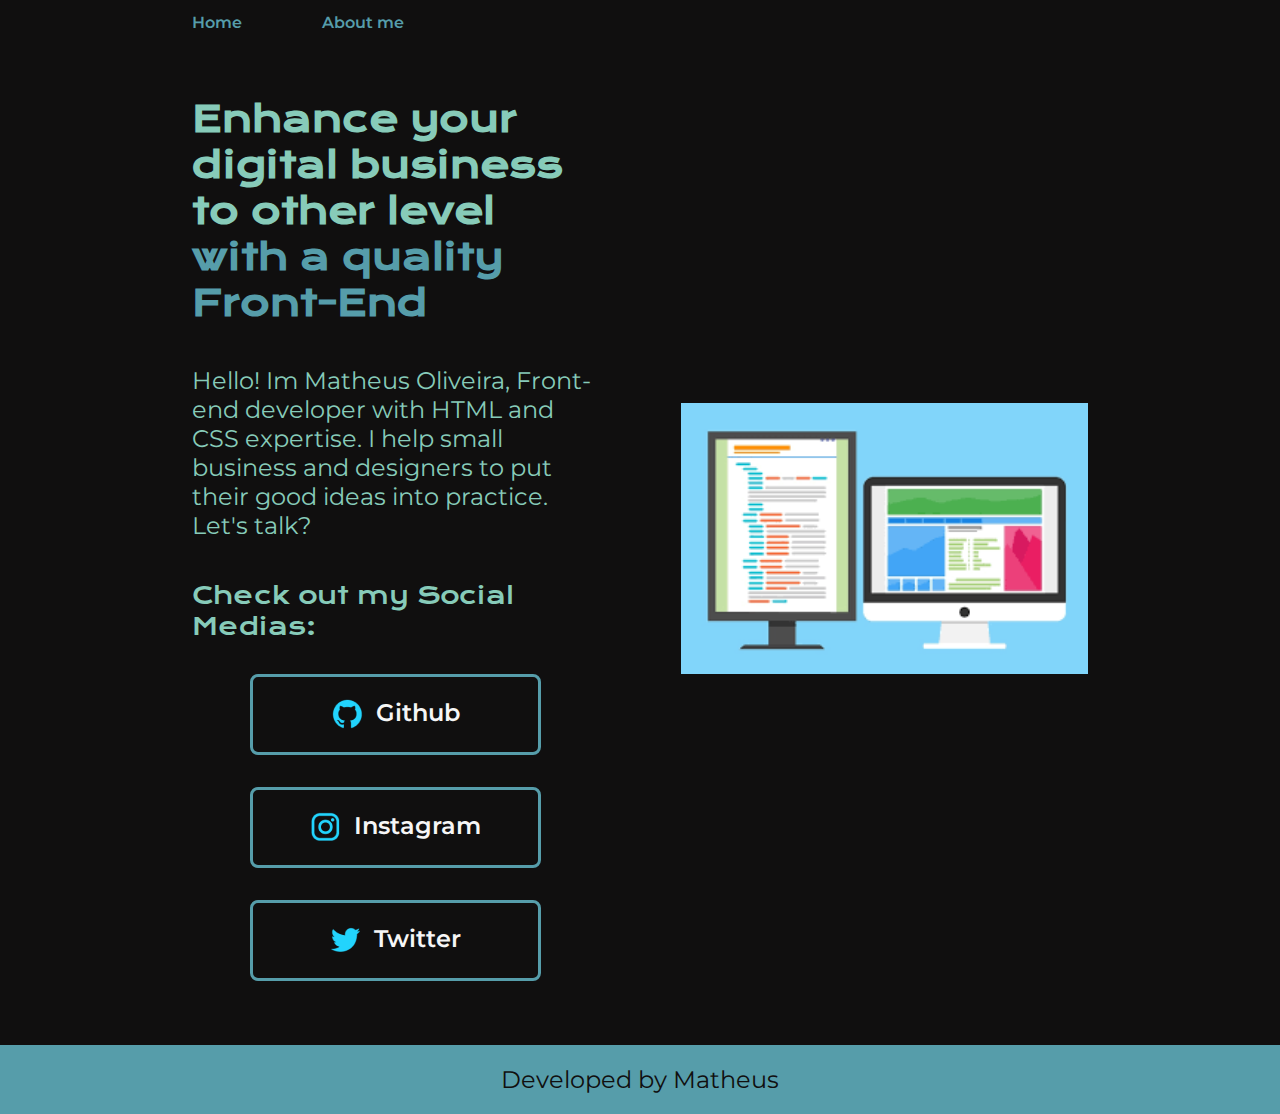
<file: index.html>
<!DOCTYPE html>
<html lang="en">
<head>
    <meta charset="UTF-8">
    <meta http-equiv="X-UA-Compatible" content="IE=edge">
    <meta name="viewport" content="width=device-width, initial-scale=1.0">
    <title>Portfolio</title>
    <link rel="stylesheet" href="./styles/style.css">
</head>
<body>
    <header class="header">
        <nav class="header__menu">
            <a class="header__menu__link" href="index.html">Home</a>
            <a class="header__menu__link" href="about.html">About me</a>
        </nav>
    </header>
    <main class="container">
        <section class="container__content">
            <h1 class="cotainer__content__title">Enhance your digital business to other level<strong class="main-title"> with a quality Front-End</strong></h1>
            <p class="container__context__text">Hello! Im Matheus Oliveira, Front-end developer with HTML and CSS expertise. I help small business and designers to put their good ideas into practice. Let's talk?</p>
        <div class="links"><h2 class="links_subtitle">Check out my Social Medias:</h2>
            <a class="link_design" href="https://github.com/matheuscoliv">
                <img src="./assets/github.png" alt="github icon">
                Github
                </a>
            <a class="link_design" href="https://instagram.com/nmatheu.s">
                <img src="./assets/instagram.png" alt="instagram icon">
                Instagram
                </a>
            <a class="link_design" href="https://twitter.com/nxtmxthxxs">
                <img src="./assets/twitter.png" alt="twitter icon">
                Twitter
                </a>       
        </div>    
        </section>
        <img class="container__image" src="./assets/webpage.png" alt="Image">
    </main>
    <footer class="footer">
        <p>Developed by Matheus</p>
    </footer>
</body>
</html>
</file>
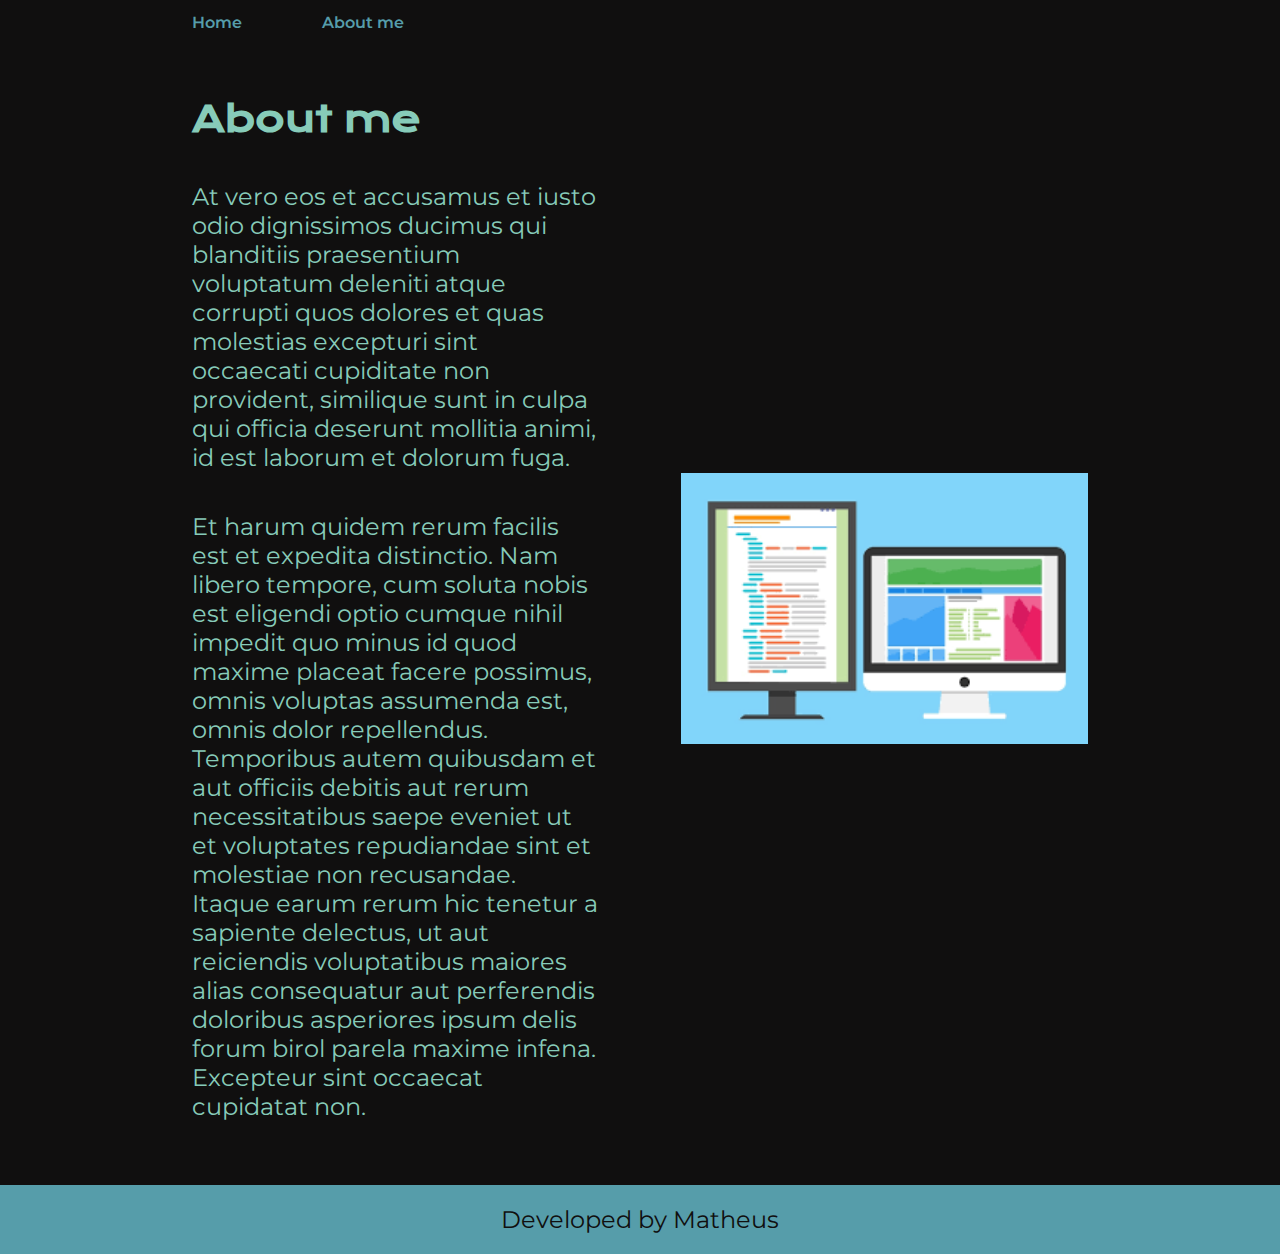
<file: about.html>
<!DOCTYPE html>
<html lang="en">
<head>
    <meta charset="UTF-8">
    <meta http-equiv="X-UA-Compatible" content="IE=edge">
    <meta name="viewport" content="width=device-width, initial-scale=1.0">
    <title>About me</title>
    <link rel="stylesheet" href="./styles/style.css">
</head>
<body>
    <header class="header">
        <nav class="header__menu">
            <a class="header__menu__link" href="index.html">Home</a>
            <a class="header__menu__link" href="about.html">About me</a>
        </nav>
    </header>

    <main class="container">
        <section class="container__content">
            <h1 class="cotainer__content__title">About me</h1>
            <p class="container__context__text">At vero eos et accusamus et iusto odio dignissimos ducimus qui blanditiis praesentium voluptatum deleniti atque corrupti quos dolores et quas molestias excepturi sint occaecati cupiditate non provident, similique sunt in culpa qui officia deserunt mollitia animi, id est laborum et dolorum fuga.</p>
            <p class="container__context__text">Et harum quidem rerum facilis est et expedita distinctio. Nam libero tempore, cum soluta nobis est eligendi optio cumque nihil impedit quo minus id quod maxime placeat facere possimus, omnis voluptas assumenda est, omnis dolor repellendus. Temporibus autem quibusdam et aut officiis debitis aut rerum necessitatibus saepe eveniet ut et voluptates repudiandae sint et molestiae non recusandae. Itaque earum rerum hic tenetur a sapiente delectus, ut aut reiciendis voluptatibus maiores alias consequatur aut perferendis doloribus asperiores ipsum delis forum birol parela maxime infena. Excepteur sint occaecat cupidatat non.</p>
        </section>
        <img class="container__image" src="./assets/webpage.png" alt="Image">
    </main>
    
    <footer class="footer">
        <p>Developed by Matheus</p>
</body>
</html>
</file>
<file: styles/style.css>
@import url('https://fonts.googleapis.com/css2?family=Krona+One&family=Montserrat:wght@400;600&display=swap');
:root {
    --background-color: #100F0F;
    --second-color: #87CBB9;
    --third-color: #569DAA;
    --hover-color: #577D86;

    --main-font: 'Krona One', sans-serif;
    --secondary-font: 'Montserrat', sans-serif;
}

* {
    margin: 0;
    padding: 0;
}

body{
    box-sizing: border-box;
    background-color: var(--background-color);
    color: var(--second-color)    
}

.header{
    padding: 1% 0% 0% 15%;
}

.header__menu {
    display: flex;
    gap: 80px;
}

.header__menu__link {
   font-family: var(--secondary-font);
   font-size: 1rem;
   font-weight: 600;
   color: var(--third-color);
   text-decoration: none; 
}

.container {
    padding: 5% 15%;
    display: flex;
    align-items: center;
    justify-content: space-between;
    gap: 82px;
}
.container__content {
    width: 50%;
    display: flex;
    flex-direction: column;
    gap: 40px;
}
.cotainer__content__title {
    font-family: var(--main-font);
    font-size: 2.25rem;
}

.main-title {
    color: var(--third-color);
}

.container__context__text {   
    font-size: 1.5rem;    
    font-family: var(--secondary-font);
}

.links_subtitle {
    font-family: var(--main-font);
    font-weight: 400;
    font-size: 1.5rem;
}
.links {
    display: flex;
    flex-direction: column;
    justify-content: space-between;
    align-items: center;
    gap: 32px
}
.link_design {
    display: flex;
    justify-content: center;
    gap: 12px;
    border: 3px solid var(--third-color);
    border-radius: 8px;
    width: 70%;
    text-align: center;
    font-size: 1.5rem;
    font-weight: 600;
    padding: 21.5px 0;
    text-decoration: none;
    color: #f6f6f6;
    font-family: var(--secondary-font);
}

.link_design:hover {
    background-color: var(--hover-color);
    padding: 5%;
}
.container__image {
    width: 50%;
}

.footer {
    padding: 20px;
    color: var(--background-color);
    background-color: var(--third-color);
    text-align: center;
    font-family: var(--secondary-font);
    font-size: 1.5rem;
    font-weight: 400;
}

@media (max-width: 1100px) {
    .header {
      padding: 10%;   
    }
    .header__menu {
        justify-content: center;
    }

    .container {
        flex-direction: column-reverse;
        padding: 5%;
    }
    
    .container__content {
        width: auto;
    }
}
</file>
